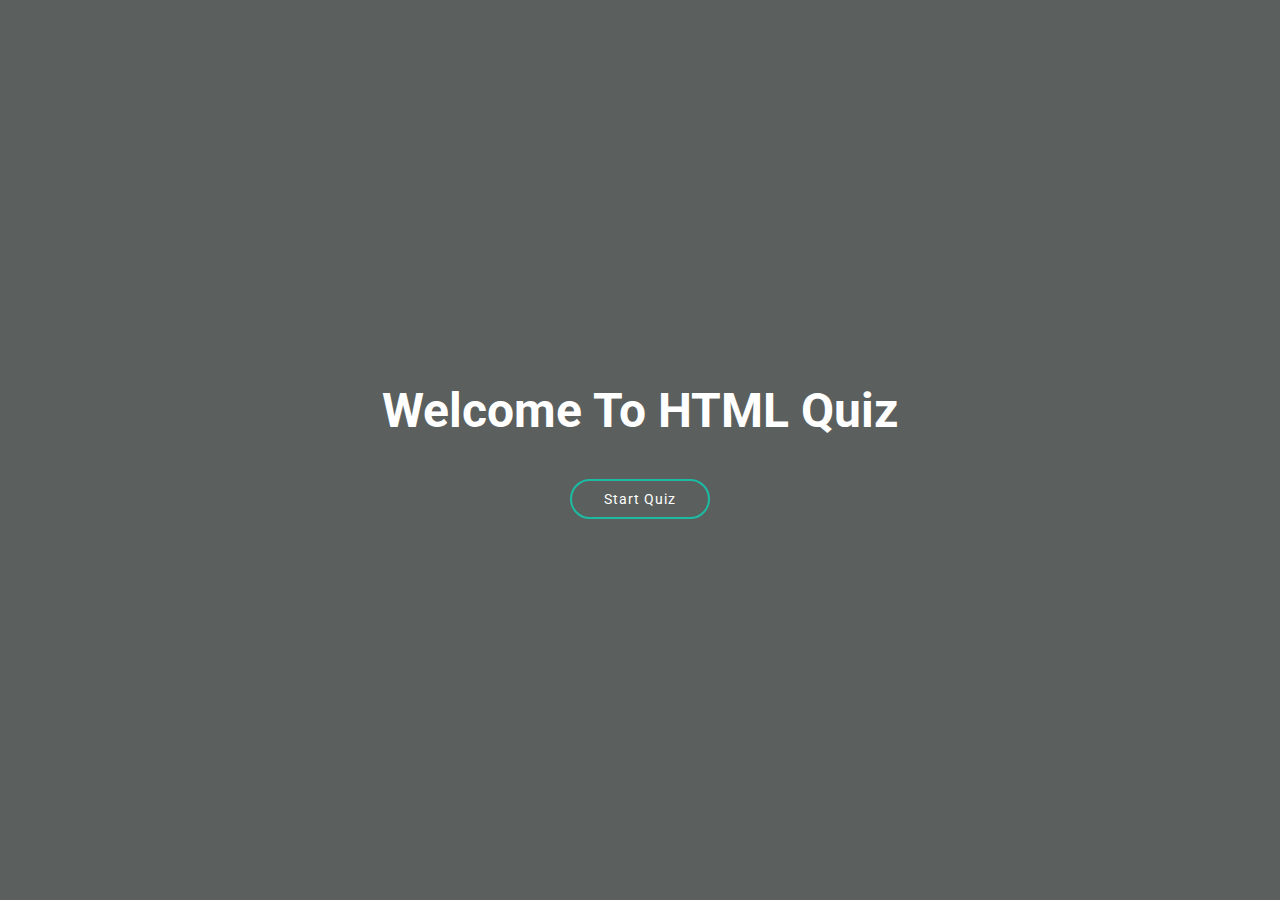
<file: index.html>
<!DOCTYPE html>
<html lang="en">
<head>
    <meta charset="UTF-8">
    <meta name="viewport" content="width=device-width, initial-scale=1.0">
    <title>Quiz</title>
    <link rel="stylesheet" href="./css/style.css">
</head>
<body>
    <header>
        <div class="container">
            <h1>Welcome To HTML Quiz</h1>   
           <a href="./subFolders/QUIZPAGE/quizpage.html"><button>Start Quiz</button> </a> 
        </div>
    </header>
    <script src="./css/script.js"></script>
</body>
</html>
</file>
<file: css/style.css>
@import url('https://fonts.googleapis.com/css2?family=Belanosima&family=Caprasimo&family=Jost:ital,wght@0,200;0,300;0,400;0,500;1,200&family=Lexend&family=Plus+Jakarta+Sans:wght@200;400;500&family=Poppins:ital,wght@0,400;0,600;1,600&family=Public+Sans&family=Roboto&family=Roboto+Slab:wght@400;500&family=Rubik&family=Unbounded:wght@200;300;400;500&display=swap');
*{
    margin: 0;
    padding: 0;
    box-sizing: border-box;
    font-family: 'Roboto', sans-serif;
}
header{
    width: 100%;
    height: 100vh;
    background: url("https://bootstrapmade.com/demo/templates/Shuffle/assets/img/slide/slide-1.jpg");
    background-repeat: no-repeat;
    background-size: cover;
    position: relative;
    display: flex;
    justify-content: center;
    align-items: center;
}
header::before{
    content: "";
    width: 100%;
    height: 100vh;
    position: absolute;
    top: 0;
    left: 0;
    background-color: rgba(21, 27, 26, 0.7);
}
.container{
    z-index: 1;
    display: flex;
    justify-content: center;
    align-items: center;
    flex-direction: column;
}
.container h1{
    color: #fff;
    font-size: 48px;
    font-weight: 700;
}
.container button{
    border: none;
    color: #fff;
    background: transparent;
    border-radius: 50px; 
    font-size: 14px;
    letter-spacing: 1px;
    padding: 10px 32px;
    border: 2px solid #1bbca3;
    cursor: pointer;
    margin-top: 40px;
}
.container a{
    text-decoration: none;
    color: #fff;
}
.container button:hover{
    background-color: #1bbca3;
    transition: 1s;

}
</file>
